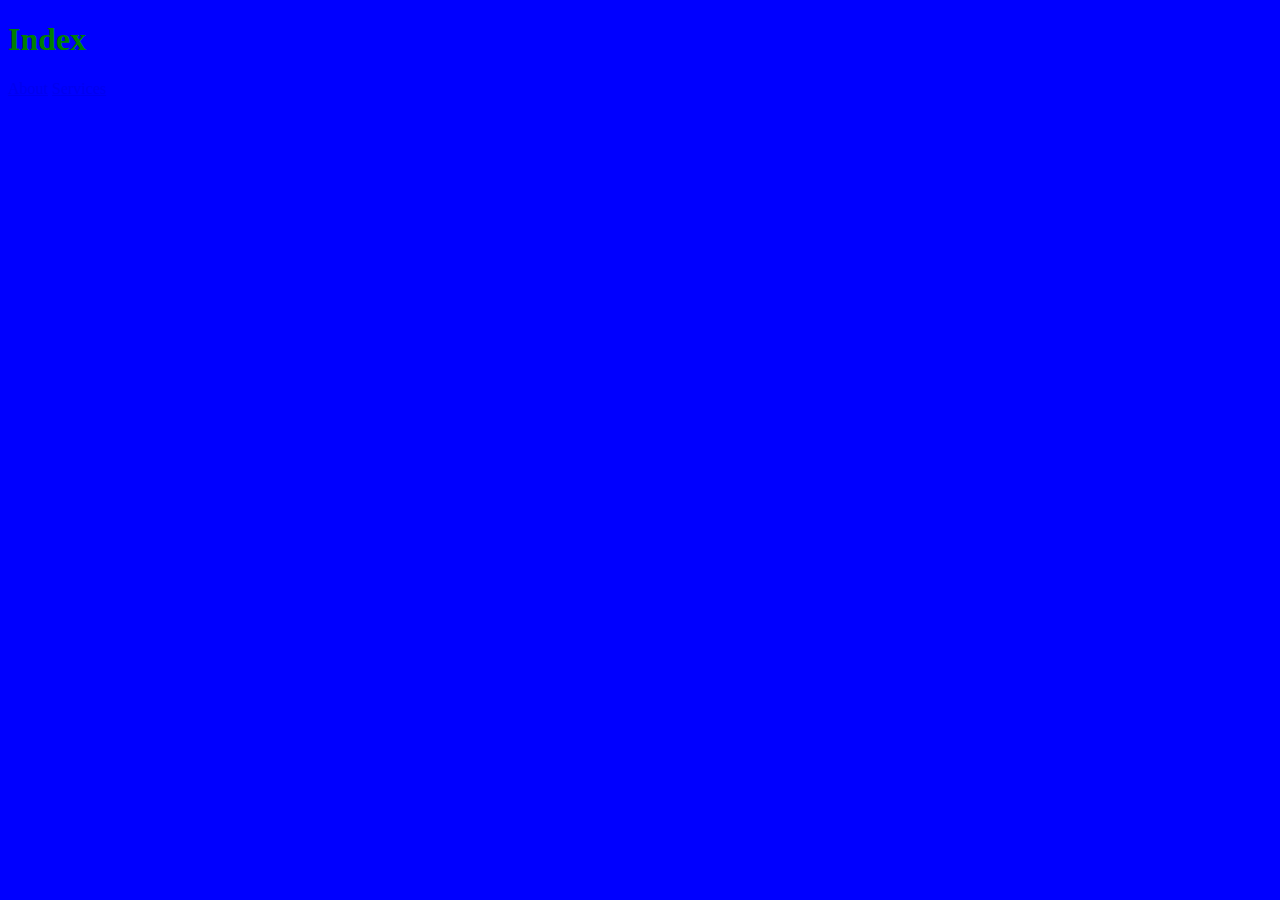
<file: index.html>
<!DOCTYPE html>
<html lang="en">
<head>
    <meta charset="UTF-8">
    <meta name="viewport" content="width=device-width, initial-scale=1.0">
    <link rel="stylesheet" href="style.css">
    <title>Document</title>
</head>
<body>
    <h1>Index</h1>
    <a href="about.html">About</a>
    <a href="services.html">Services</a>
</body>
</html>
</file>
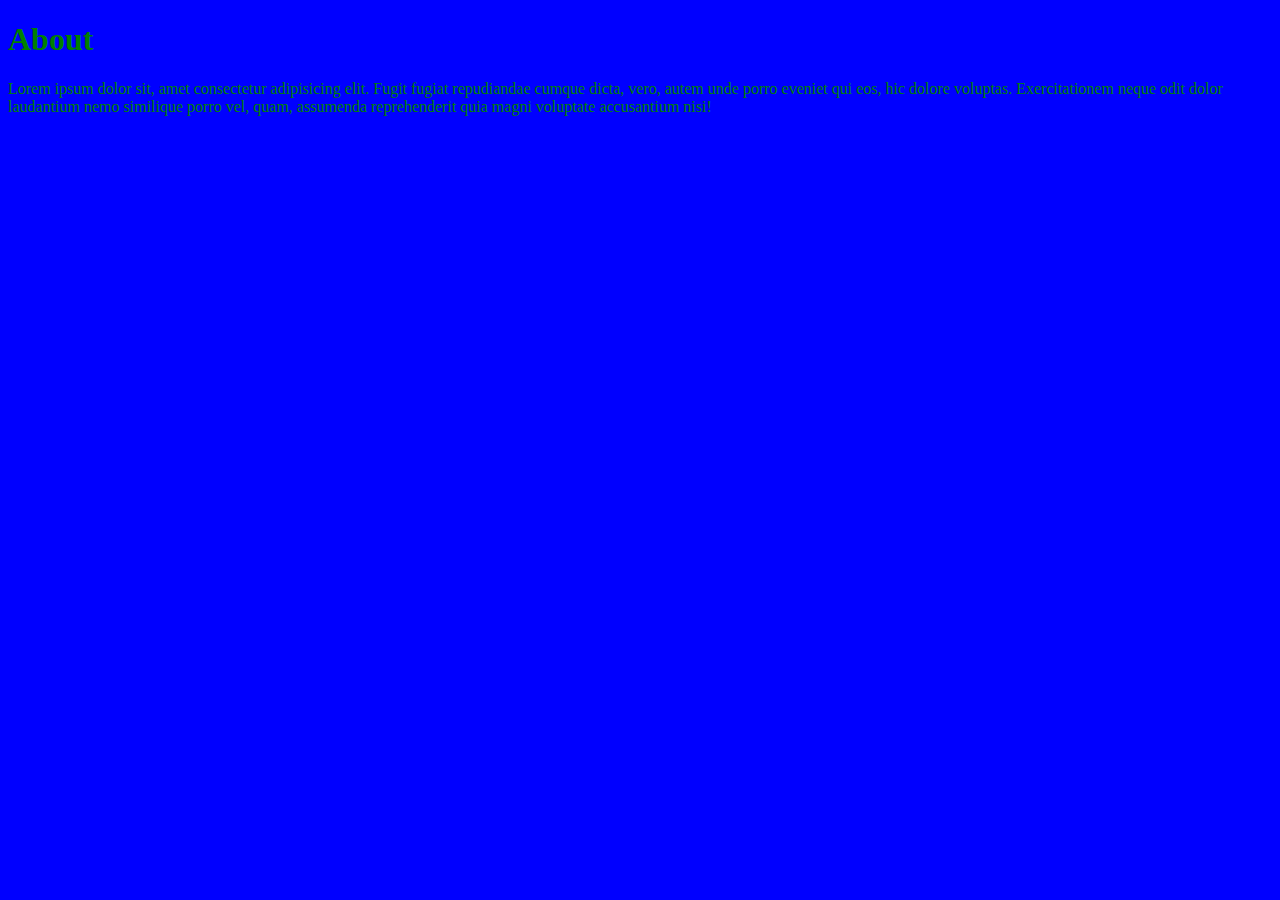
<file: about.html>
<!DOCTYPE html>
<html lang="en">
<head>
    <meta charset="UTF-8">
    <meta name="viewport" content="width=device-width, initial-scale=1.0">
    <link rel="stylesheet" href="style.css">
    <title>Document</title>
</head>
<body>
    <h1>About</h1>
    <p>Lorem ipsum dolor sit, amet consectetur adipisicing elit. Fugit fugiat repudiandae cumque dicta, vero, autem unde porro eveniet qui eos, hic dolore voluptas. Exercitationem neque odit dolor laudantium nemo similique porro vel, quam, assumenda reprehenderit quia magni voluptate accusantium nisi!</p>
</body>
</html>
</file>
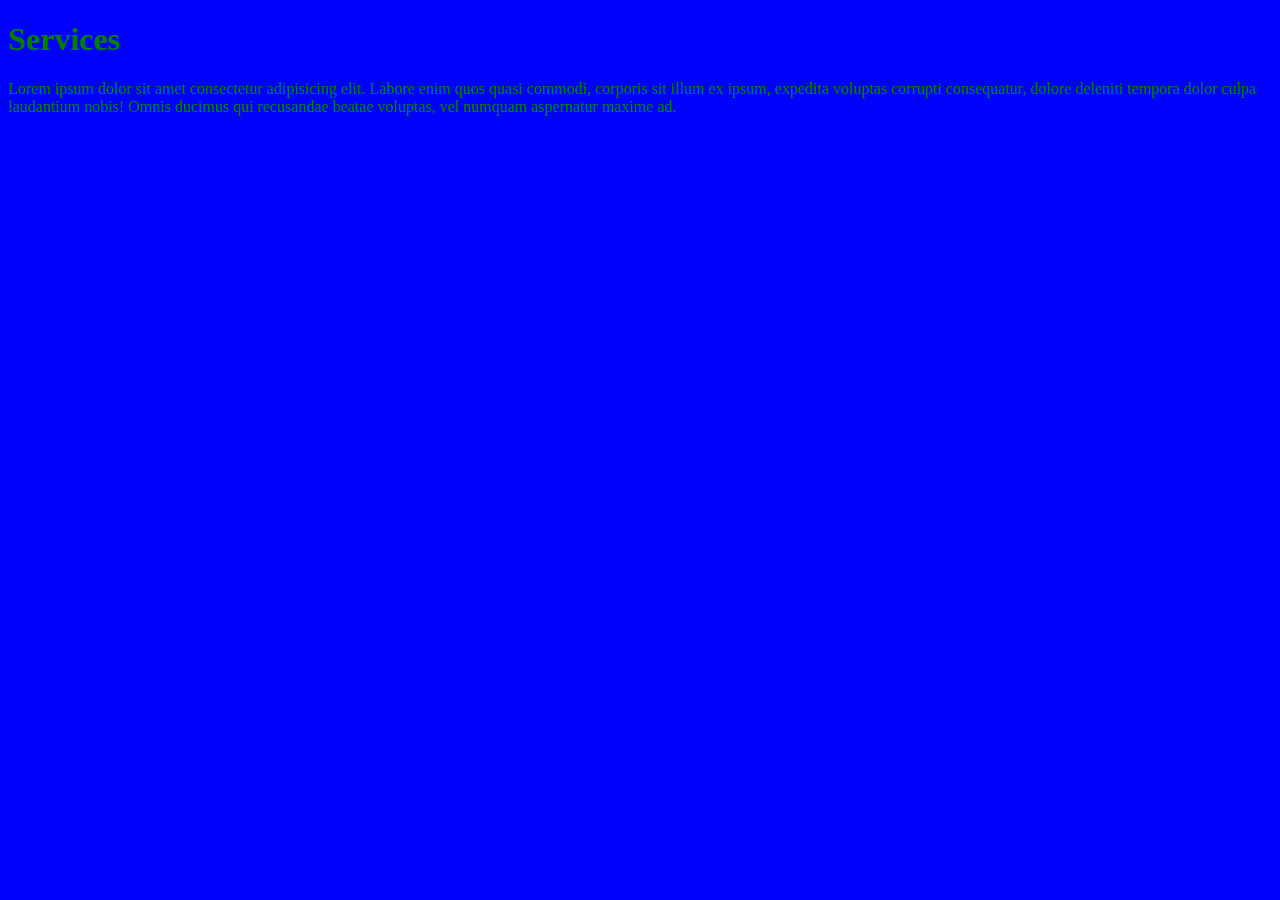
<file: services.html>
<!DOCTYPE html>
<html lang="en">
<head>
    <meta charset="UTF-8">
    <meta name="viewport" content="width=device-width, initial-scale=1.0">
    <link rel="stylesheet" href="style.css">
    <title>Document</title>
</head>
<body>
    <h1>Services</h1>
    <p>Lorem ipsum dolor sit amet consectetur adipisicing elit. Labore enim quos quasi commodi, corporis sit illum ex ipsum, expedita voluptas corrupti consequatur, dolore deleniti tempora dolor culpa laudantium nobis! Omnis ducimus qui recusandae beatae voluptas, vel numquam aspernatur maxime ad.</p>
</body>
</html>
</file>
<file: style.css>
body{
  background-color: blue;
  color: green;
}
</file>
